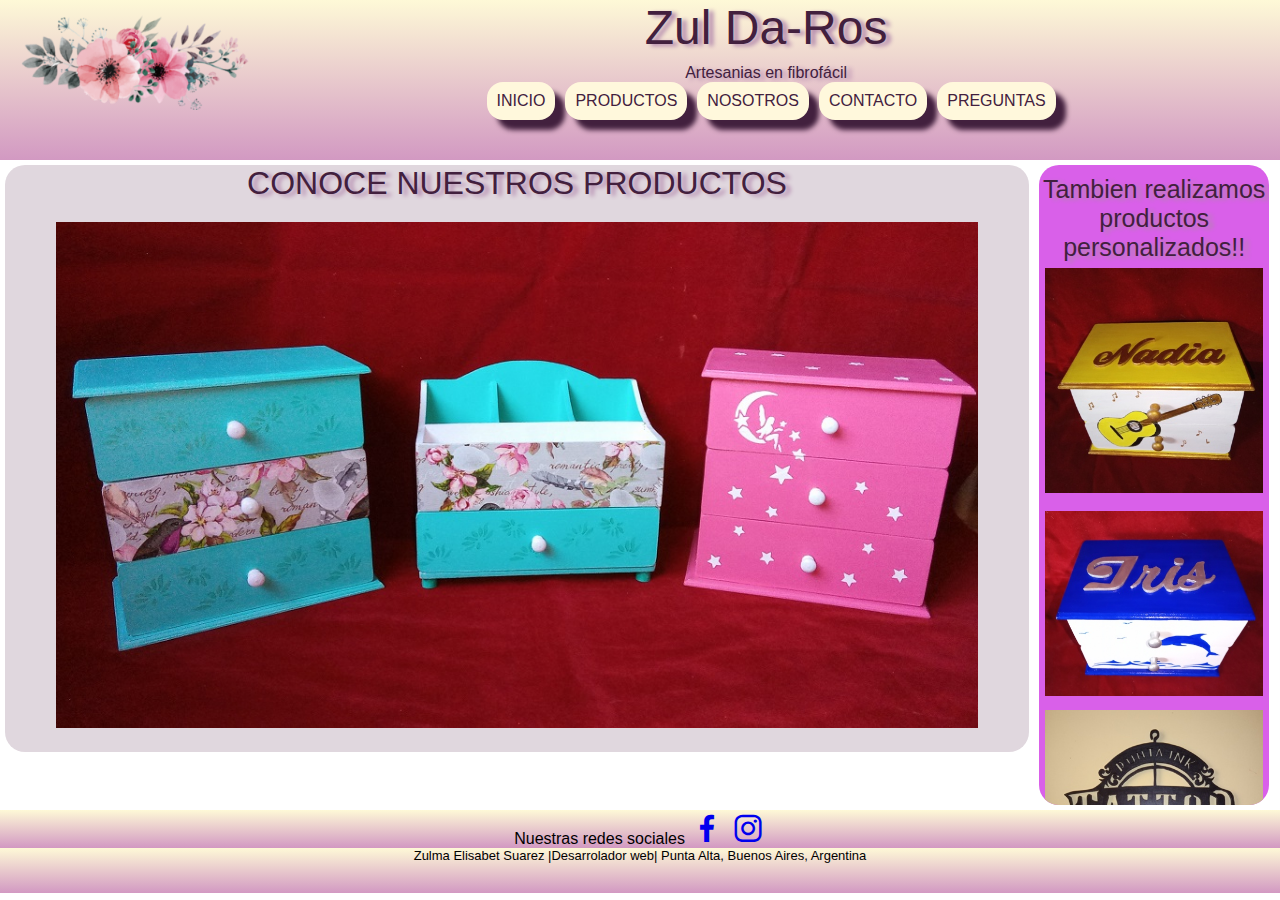
<file: TPOZUL/index.html>
<!DOCTYPE html>
<html lang="en">

<head>
    <meta charset="UTF-8">
    <meta http-equiv="X-UA-Compatible" content="IE=edge">
    <meta name="viewport" content="width=device-width, initial-scale=1.0">
    <link rel="shortcut icon" href="imagenes/favicon/favicon-16x16.png" type="image/x-icon">
    <link rel="stylesheet" href="css/style.css">
    <link href="https://unpkg.com/boxicons@2.0.9/css/boxicons.min.css" rel="stylesheet">

    <title>ZUL DA-ROS</title>
</head>

<body>
    <header id="est">
        <div id="cabecera">
            <section class="lo__go"> <a href="index.html"><img class="flor" src="imagenes/logo9_24_171054.png" alt="logo"></a>
            </section>
            <section id="tit">
                <div class="titulo">
                    <p id="pr">Zul Da-Ros</p>
                    <p id="deb">Artesanias en fibrofácil</p>
                </div>
                <nav id="listamenu">
                    <input type="checkbox" id="check">
                    <label for="check" class="checkbtn">
                         <img src="imagenes/menu.png" alt="menu">
                    </label>
                    <ul>
                        <li> <a href="index.html" class="active">INICIO </a></li>
                        <li> <a href="productos.html" class="navlinks">PRODUCTOS </a>
                            <ul>
                                <li><a href="productos.html #alhajero">Alhajeros</a> </li>
                                <li><a href="productos.html#organizadores">Organizadores</a></li>
                                <li><a href="productos.html #costurero">Costurero</a></li>
                                <li><a href="productos.html #porta-llaveros">Portallaveros</a></li>
                                <li><a href="productos.html #portamacetas">Portamacetas</a></li>
                                <li><a href="productos.html #cuadros">Cuadros</a></li>
                            </ul>
                        </li>
                        <li><a href="nosotros.html" class="navlinks">NOSOTROS</a></li>
                        <li><a href="contacto.html" class="navlinks">CONTACTO </a></li>
                        <li> <a href="preguntas.html" class="navlinks">PREGUNTAS</a></li>

                    </ul>
                </nav>
            </section>

        </div>

    </header>
    <main class="main">

        <div class="contenedor-ppal">
            <p id="con">CONOCE NUESTROS PRODUCTOS</p><a href="productos.html">
            <img src="imagenes/img-prin.jpg" alt="img-principal"></a>
      

        </div>
        <aside>
            <p id="per">Tambien realizamos productos personalizados!!</p>
            <div class="slider">
                <ul>
                    <li> <img src="imagenes/per1.jpg" alt="1"></li>
                    <li><img src="imagenes/per2.jpg" alt="2"></li>
                    <li><img src="imagenes/per3.jpg" alt="3"></li>
                    <li><img src="imagenes/per4.jpg" alt="4"></li>
                    <li><img src="imagenes/per5.jpg" alt="5"></li>
                </ul>

            </div>

        </aside>
    </main>
    <footer id="ft">
        <div class="redsoc">Nuestras redes sociales 
            <a  href=https://www.facebook.com/ZulDaRos target="blank">
            <i class="bx bxl-facebook bx-md"></i></a>
            
    
            <a  href=https://www.instagram.com/zulmaeli81/?r target="blank"> <i class="bx bxl-instagram bx-md"></i></a>
            
        </div>
    </footer>
    <footer id="ft2">
          <div>
            <p>Zulma Elisabet Suarez |Desarrolador web| Punta Alta, Buenos Aires, Argentina</p>
        </div>
    </footer>
</body>

</html>
</file>
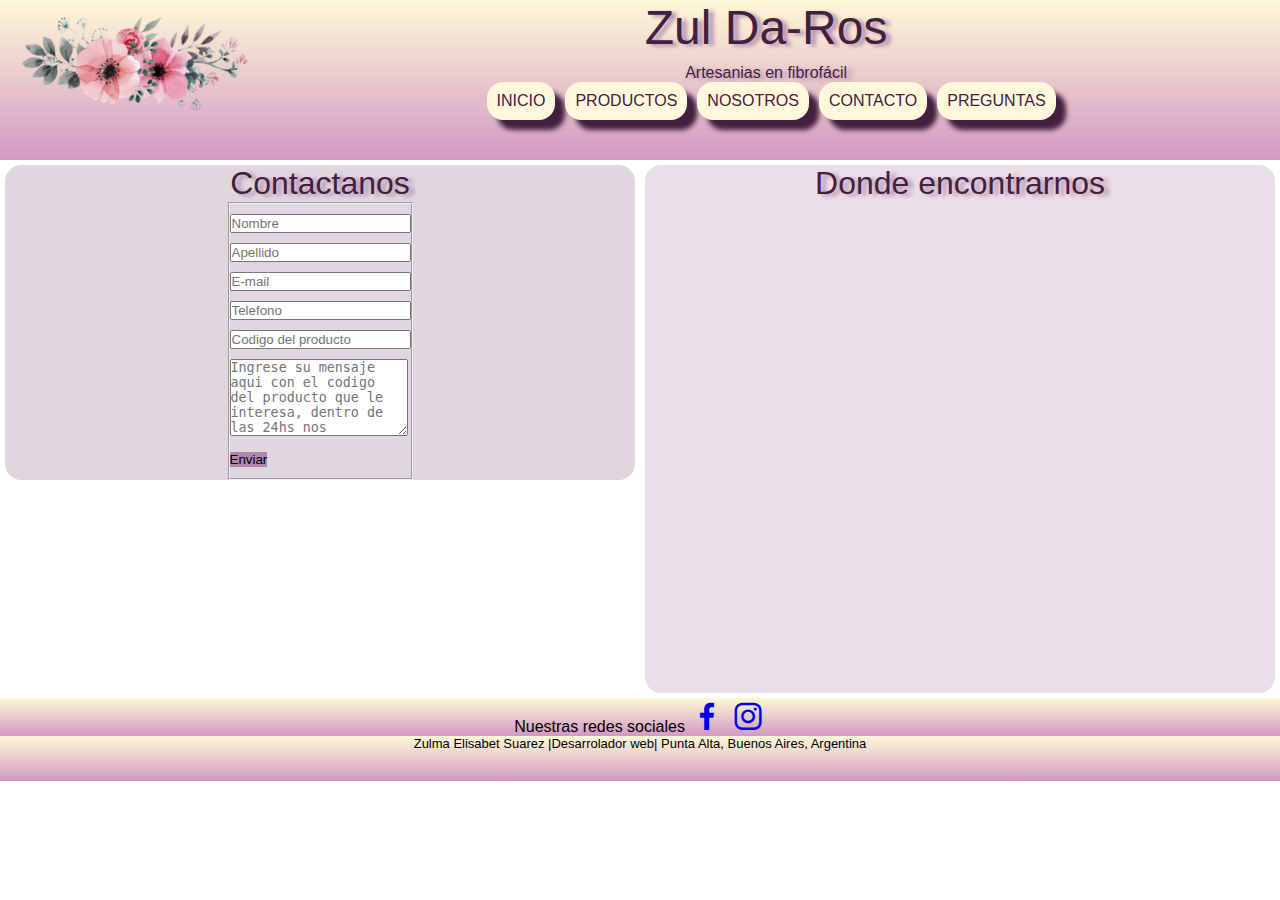
<file: TPOZUL/contacto.html>
<!DOCTYPE html>
<html lang="en">

<head>
    <meta charset="UTF-8">
    <meta http-equiv="X-UA-Compatible" content="IE=edge">
    <meta name="viewport" content="width=device-width, initial-scale=1.0">
    <link rel="shortcut icon" href="imagenes/favicon/favicon-16x16.png" type="image/x-icon">
    <link rel="stylesheet" href="css/style.css">
    <link href="https://cdn.jsdelivr.net/npm/bootstrap@5.1.1/dist/css/bootstrap.min.css" rel="stylesheet"
    integrity="sha384-F3w7mX95PdgyTmZZMECAngseQB83DfGTowi0iMjiWaeVhAn4FJkqJByhZMI3AhiU" crossorigin="anonymous">
  <link href="https://unpkg.com/boxicons@2.0.9/css/boxicons.min.css" rel="stylesheet">
    <title>ZUL DA-ROS</title>
</head>

<body >
    <header id="est">
        <div id="cabecera">
            <section class="lo__go"> <a href="index.html"><img class="flor" src="imagenes/logo9_24_171054.png" alt="logo"></a>
            </section>
            <section id="tit">
                <div class="titulo">
                    <p id="pr">Zul Da-Ros</p>
                    <p id="deb">Artesanias en fibrofácil</p>
                </div>
                <nav id="listamenu">
                    <input type="checkbox" id="check">
                    <label for="check" class="checkbtn">
                         <img src="imagenes/menu.png" alt="menu">
                    </label>
                    <ul>
                        <li> <a href="index.html" class="active">INICIO </a></li>
                        <li> <a href="productos.html" class="navlinks">PRODUCTOS </a>
                            <ul>
                                <li><a href="productos.html #alhajero">Alhajeros</a> </li>
                                <li><a href="productos.html#organizadores">Organizadores</a></li>
                                <li><a href="productos.html #costurero">Costurero</a></li>
                                <li><a href="productos.html #porta-llaveros">Portallaveros</a></li>
                                <li><a href="productos.html #portamacetas">Portamacetas</a></li>
                                <li><a href="productos.html #cuadros">Cuadros</a></li>
                            </ul>
                        </li>
                        <li><a href="nosotros.html" class="navlinks">NOSOTROS</a></li>
                        <li><a href="contacto.html" class="navlinks">CONTACTO </a></li>
                        <li> <a href="preguntas.html" class="navlinks">PREGUNTAS</a></li>

                    </ul>
                </nav>
            </section>

        </div>
    </header>

    <main class="main">
        <div class="container">
            <div class="caja">
                <div class="col-md-8">
                   <!-- <div class="well well-sm">-->
                        <form class="form-horizontal" method="post" action="" id="formulario">
                            <p id="con">Contactanos</p>
                            <fieldset>
                               
                                <div class="form-group">

                                    <div class="col-md-10"  >
                                     
                                        <input id="fname" name="name" type="text" placeholder="Nombre"
                                            class="form-control">
                                            <div id="correcto1"></div>   
                                    </div>
                                    
                                  
                                    
                                </div>
                                

                                <div class="form-group">

                                    <div class="col-md-10">

                                        <input id="apellido" name="apellido" type="text" placeholder="Apellido"
                                            class="form-control">
                                            <div id="correcto2"></div>
                                    </div>
                                    <div id="error2"></div>
                                </div>

                                <div class="form-group">

                                    <div class="col-md-10" >

                                        <input id="email" name="email" type="text" placeholder="E-mail"
                                            class="form-control">
                                            <div id="correcto3"></div>
                                    </div>
                                    <div id="error3"></div>

                                </div>

                                <div class="form-group">

                                    <div class="col-md-10" >
                                        <input id="telefono" name="telefono" type="numero" placeholder="Telefono"
                                            class="form-control">
                                            <div id="correcto4"></div>
                                    </div>
                                    <div id="error4"></div>

                                </div>
                                <div class="form-group">

                                    <div class="col-md-10" >
                                        <input id="producto" name="producto" type="numero" placeholder="Codigo del producto"
                                            class="form-control">
                                            <div id="correcto5"></div>
                                    </div>
                                    <div id="error5"></div>

                                </div>

                                <div class="form-group">

                                    <div class="col-md-10" >
                                        <textarea class="form-control" id="message" name="message"
                                            placeholder="Ingrese su mensaje aqui con el codigo del producto que le interesa, dentro de las 24hs nos estaremos comunicando con usted."
                                            rows="5"></textarea>
                                             <div id="correcto6"></div>
                                    </div>
                                   

                                </div>

                                <div class="form-group"  >
                                    <div class="col-md-10 text-center" >
                                        <button id="fonsub" type="submit" class="btn btn-primary btn-lg"  value="enviar"> Enviar</button>
                                    </div>
                                    <div id="error"></div>
                                </div>
                            </fieldset>
                        </form>
                      
                   <!-- </div>-->
                </div>
            </div>
        </div>
       
        <div class="ubicacion">
            <section class="mapa">
                <p id="con">Donde encontrarnos</p>
                <iframe src="https://www.google.com/maps/embed?pb=!1m18!1m12!1m3!1d3106.595141890541!2d-62.06929878465053!3d-38.86462347957566!2m3!1f0!2f0!3f0!3m2!1i1024!2i768!4f13.1!3m3!1m2!1s0x95ed77dc770d4f4b%3A0x7a752e3262721e69!2sLos%20Andes%20%26%20La%20Paz%2C%20Punta%20Alta%2C%20Provincia%20de%20Buenos%20Aires!5e0!3m2!1ses-419!2sar!4v1633262976538!5m2!1ses-419!2sar" width="600" height="450" style="border:0;" allowfullscreen="" loading="lazy"></iframe>
             
            </section>
           
        </div>


    </main>
    <footer id="ft">
        <div class="redsoc">Nuestras redes sociales 
            <a  href=https://www.facebook.com/ZulDaRos target="blank">
            <i class="bx bxl-facebook bx-md"></i></a>
            
    
            <a  href=https://www.instagram.com/zulmaeli81/?r target="blank"> <i class="bx bxl-instagram bx-md"></i></a>
            
        </div>
    </footer>
    <footer id="ft2">
          <div>
            <p>Zulma Elisabet Suarez |Desarrolador web| Punta Alta, Buenos Aires, Argentina</p>
        </div>
    </footer>
    <script src="javascript/contacto.js"></script>
    <script src="https://cdn.jsdelivr.net/npm/bootstrap@5.1.1/dist/js/bootstrap.bundle.min.js"
        integrity="sha384-/bQdsTh/da6pkI1MST/rWKFNjaCP5gBSY4sEBT38Q/9RBh9AH40zEOg7Hlq2THRZ"
        crossorigin="anonymous"></script>
        
</body>

</html>
</file>
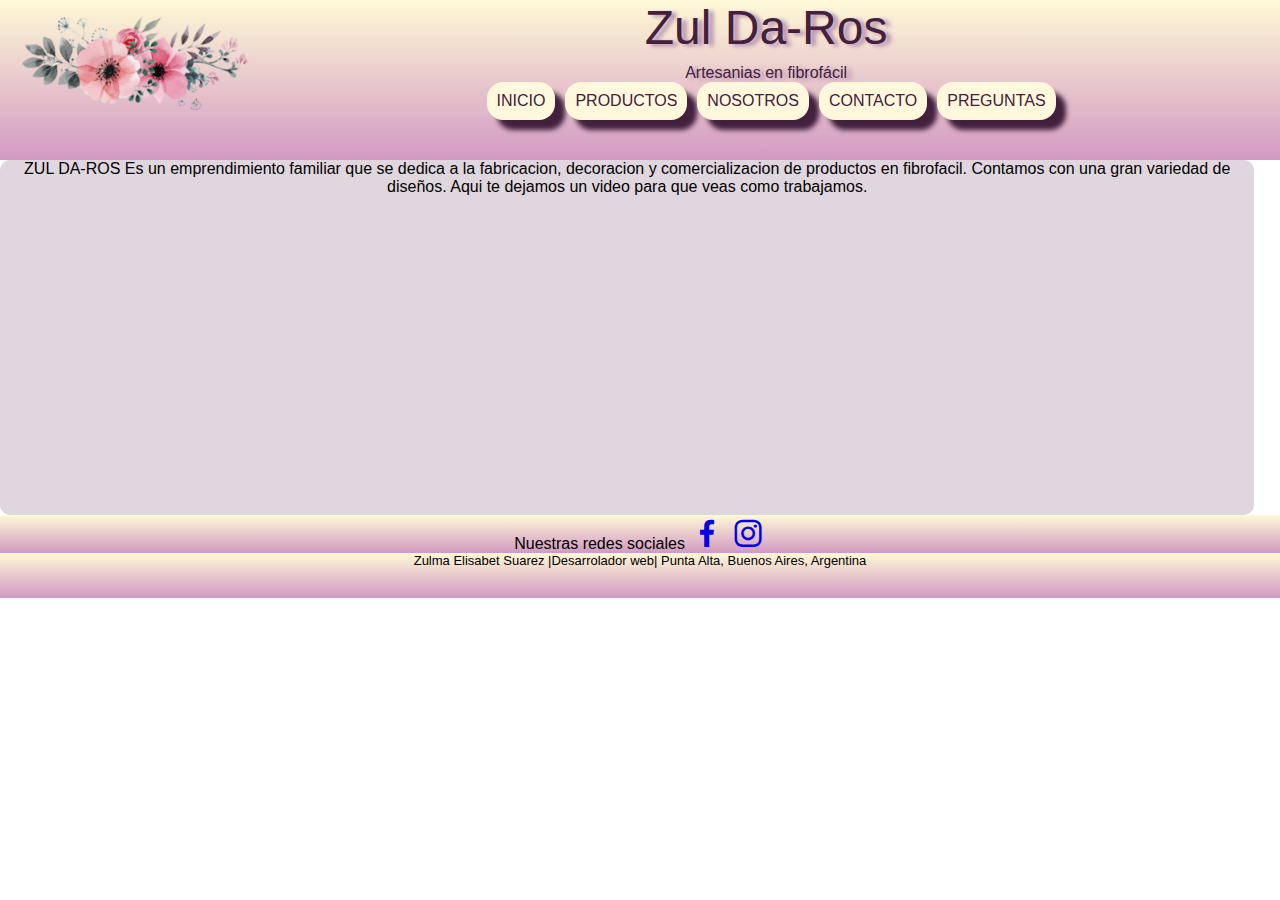
<file: TPOZUL/nosotros.html>
<!DOCTYPE html>
<html lang="en">

<head>
    <meta charset="UTF-8">
    <meta http-equiv="X-UA-Compatible" content="IE=edge">
    <meta name="viewport" content="width=device-width, initial-scale=1.0">
    <link rel="shortcut icon" href="imagenes/favicon/favicon-16x16.png" type="image/x-icon">
    <link rel="stylesheet" href="css/style.css">
    <link href="https://unpkg.com/boxicons@2.0.9/css/boxicons.min.css" rel="stylesheet">
    <title>ZUL DA-ROS</title>
</head>

<body>
    <header id="est">
        <div id="cabecera">
            <section class="lo__go"> <a href="index.html"><img class="flor" src="imagenes/logo9_24_171054.png" alt="logo"></a>
            </section>
            <section id="tit">
                <div class="titulo">
                    <p id="pr">Zul Da-Ros</p>
                    <p id="deb">Artesanias en fibrofácil</p>
                </div>
                <nav id="listamenu">
                    <input type="checkbox" id="check">
                    <label for="check" class="checkbtn">
                         <img src="imagenes/menu.png" alt="menu">
                    </label>
                    <ul>
                        <li> <a href="index.html" class="active">INICIO </a></li>
                        <li> <a href="productos.html" class="navlinks">PRODUCTOS </a>
                            <ul>
                                <li><a href="productos.html #alhajero">Alhajeros</a> </li>
                                <li><a href="productos.html#organizadores">Organizadores</a></li>
                                <li><a href="productos.html #costurero">Costurero</a></li>
                                <li><a href="productos.html #porta-llaveros">Portallaveros</a></li>
                                <li><a href="productos.html #portamacetas">Portamacetas</a></li>
                                <li><a href="productos.html #cuadros">Cuadros</a></li>
                            </ul>
                        </li>
                        <li><a href="nosotros.html" class="navlinks">NOSOTROS</a></li>
                        <li><a href="contacto.html" class="navlinks">CONTACTO </a></li>
                        <li> <a href="preguntas.html" class="navlinks">PREGUNTAS</a></li>

                    </ul>
                </nav>
            </section>

        </div>

    </header>


    <main class="main">
        <div class="contenedor">

            <section>

                <p>ZUL DA-ROS Es un emprendimiento familiar que se dedica a la fabricacion, decoracion y
                    comercializacion de
                    productos en fibrofacil. Contamos con una gran variedad de diseños.
                    Aqui te dejamos un video para que veas como trabajamos.
                </p>
            </section>
            <section class="video">
                <iframe width="560" height="315" src="https://www.youtube.com/embed/PMn-etU73S4"
                    title="YouTube video player" frameborder="0"
                    allow="accelerometer; autoplay; clipboard-write; encrypted-media; gyroscope; picture-in-picture"
                    allowfullscreen>
                </iframe>
            </section>
            
        </div>


    </main>

    <footer id="ft">
        <div class="redsoc">Nuestras redes sociales 
            <a  href=https://www.facebook.com/ZulDaRos target="blank">
            <i class="bx bxl-facebook bx-md"></i></a>
            
    
            <a  href=https://www.instagram.com/zulmaeli81/?r target="blank"> <i class="bx bxl-instagram bx-md"></i></a>
            
        </div>
    </footer>
    <footer id="ft2">
          <div>
            <p>Zulma Elisabet Suarez |Desarrolador web| Punta Alta, Buenos Aires, Argentina</p>
        </div>
    </footer>
</body>

</html>
</file>
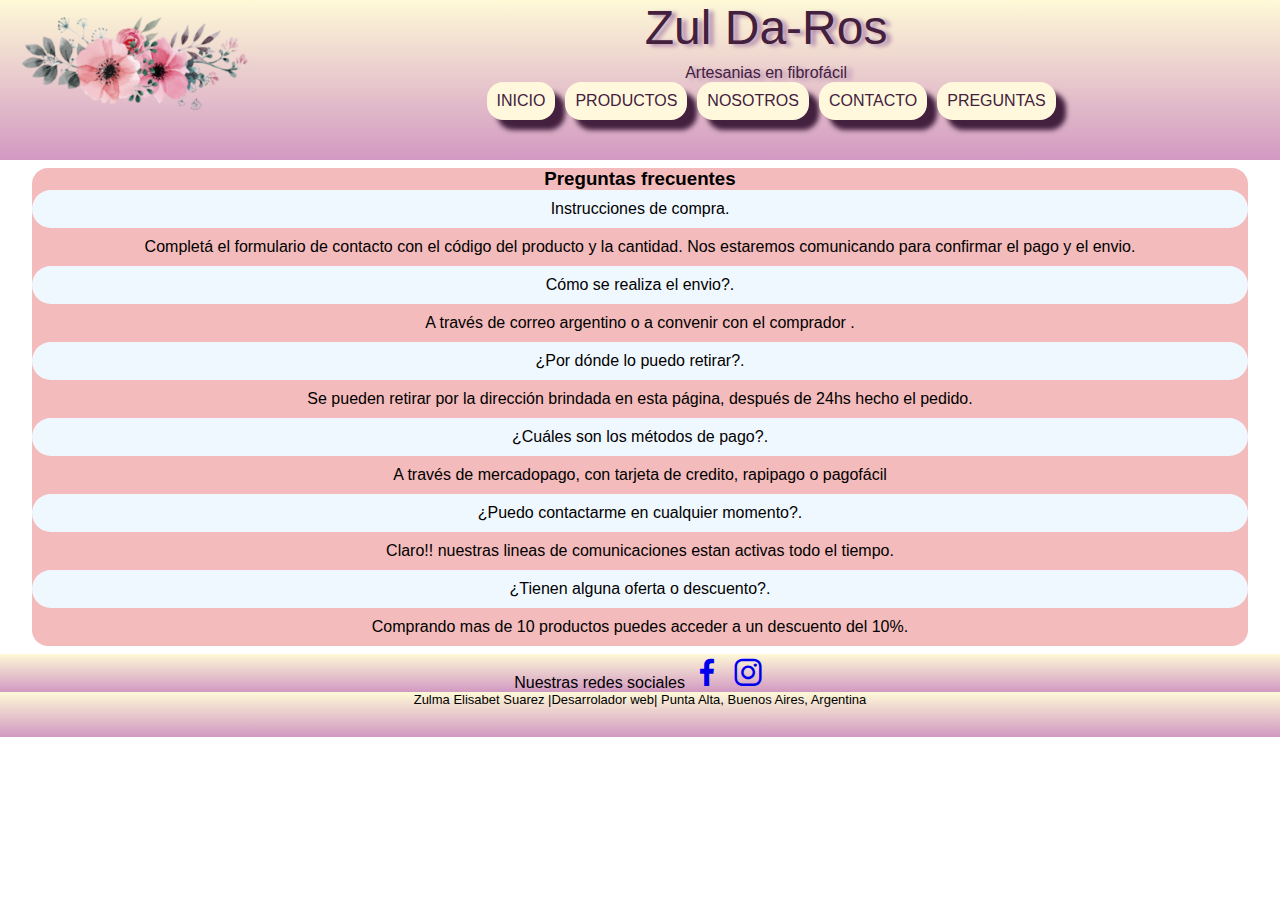
<file: TPOZUL/preguntas.html>
<!DOCTYPE html>
<html lang="en">

<head>
    <meta charset="UTF-8">
    <meta http-equiv="X-UA-Compatible" content="IE=edge">
    <meta name="viewport" content="width=device-width, initial-scale=1.0">
    <link rel="shortcut icon" href="imagenes/favicon/favicon-16x16.png" type="image/x-icon">
    <link rel="stylesheet" href="css/style.css">
    <link href="https://unpkg.com/boxicons@2.0.9/css/boxicons.min.css" rel="stylesheet">

    <title>ZUL DA-ROS</title>
</head>

<body>
    <header id="est">
        <div id="cabecera">
            <section class="lo__go"> <a href="index.html"><img class="flor" src="imagenes/logo9_24_171054.png" alt="logo"></a>
            </section>
            <section id="tit">
                <div class="titulo">
                    <p id="pr">Zul Da-Ros</p>
                    <p id="deb">Artesanias en fibrofácil</p>
                </div>
                <nav id="listamenu">
                    <input type="checkbox" id="check">
                    <label for="check" class="checkbtn">
                         <img src="imagenes/menu.png" alt="menu">
                    </label>
                    <ul>
                        <li> <a href="index.html" class="active">INICIO </a></li>
                        <li> <a href="productos.html" class="navlinks">PRODUCTOS </a>
                            <ul>
                                <li><a href="productos.html#alhajero">Alhajeros</a> </li>
                                <li><a href="productos.html#organizadores">Organizadores</a></li>
                                <li><a href="productos.html#costurero">Costurero</a></li>
                                <li><a href="productos.html#porta-llaveros">Portallaveros</a></li>
                                <li><a href="productos.html#portamacetas">Portamacetas</a></li>
                                <li><a href="productos.html#cuadros">Cuadros</a></li>
                            </ul>
                        </li>
                        <li><a href="nosotros.html" class="navlinks">NOSOTROS</a></li>
                        <li><a href="contacto.html" class="navlinks">CONTACTO </a></li>
                        <li> <a href="preguntas.html" class="navlinks">PREGUNTAS </a></li>

                    </ul>
                </nav>
            </section>

        </div>

    </header>
    <main class="main">
    
        <div  class="caj-preg">
            <div class ="preg">
               <section >
                  <h3>Preguntas frecuentes </h3>
                </section>
           
           
              <ul id="lista">
                <li class="pg">Instrucciones de compra.</li>
                <li class="resp">Completá el formulario de contacto con el código del producto y la cantidad.
                    Nos estaremos comunicando para confirmar el pago y el envio.</li>
                <li class="pg">Cómo se realiza el envio?.</li>
                <li class="resp">A través de correo argentino o a convenir con el comprador .</li>
                <li class="pg">¿Por dónde lo puedo retirar?.</li>
                <li class="resp"> Se pueden retirar por la dirección brindada en esta página, después de 24hs
                    hecho el pedido. </li>
                <li class="pg">¿Cuáles son los métodos de pago?.</li>
                <li class="resp">A través de mercadopago, con tarjeta de credito, rapipago o pagofácil </li>
                <li class="pg">¿Puedo contactarme en cualquier momento?.</li>
                <li class="resp"> Claro!! nuestras lineas de comunicaciones estan activas todo el tiempo.</li>
                <li class="pg">¿Tienen alguna oferta o descuento?.</li>
                <li class="resp"> Comprando mas de 10 productos puedes acceder a un descuento del 10%.</li>
                </ul>
            </div>
        </div>
      
    </main>


    <footer id="ft">
        <div class="redsoc">Nuestras redes sociales 
            <a  href=https://www.facebook.com/ZulDaRos target="blank">
            <i class="bx bxl-facebook bx-md"></i></a>
            
    
            <a  href=https://www.instagram.com/zulmaeli81/?r target="blank"> <i class="bx bxl-instagram bx-md"></i></a>
            
        </div>
    </footer>
    <footer id="ft2">
          <div>
            <p>Zulma Elisabet Suarez |Desarrolador web| Punta Alta, Buenos Aires, Argentina</p>
        </div>
    </footer>
</body>

</html>
</file>
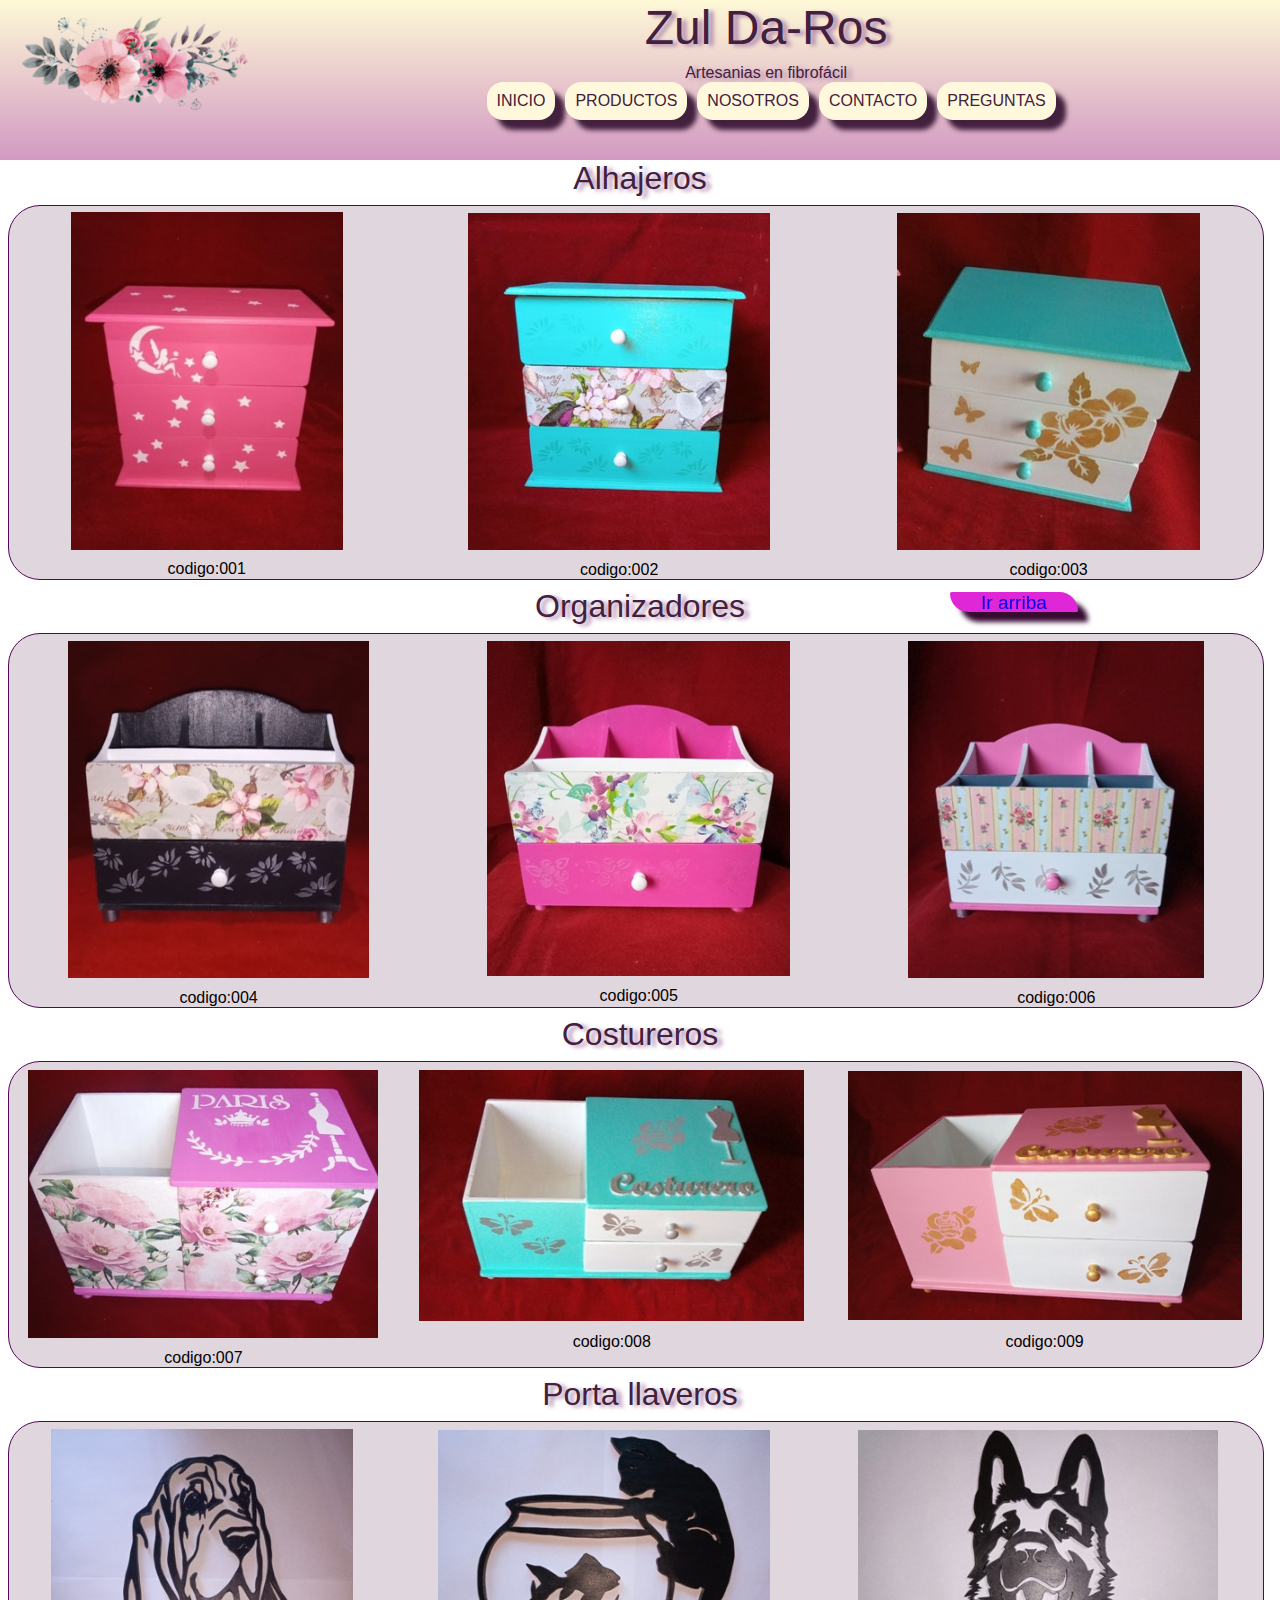
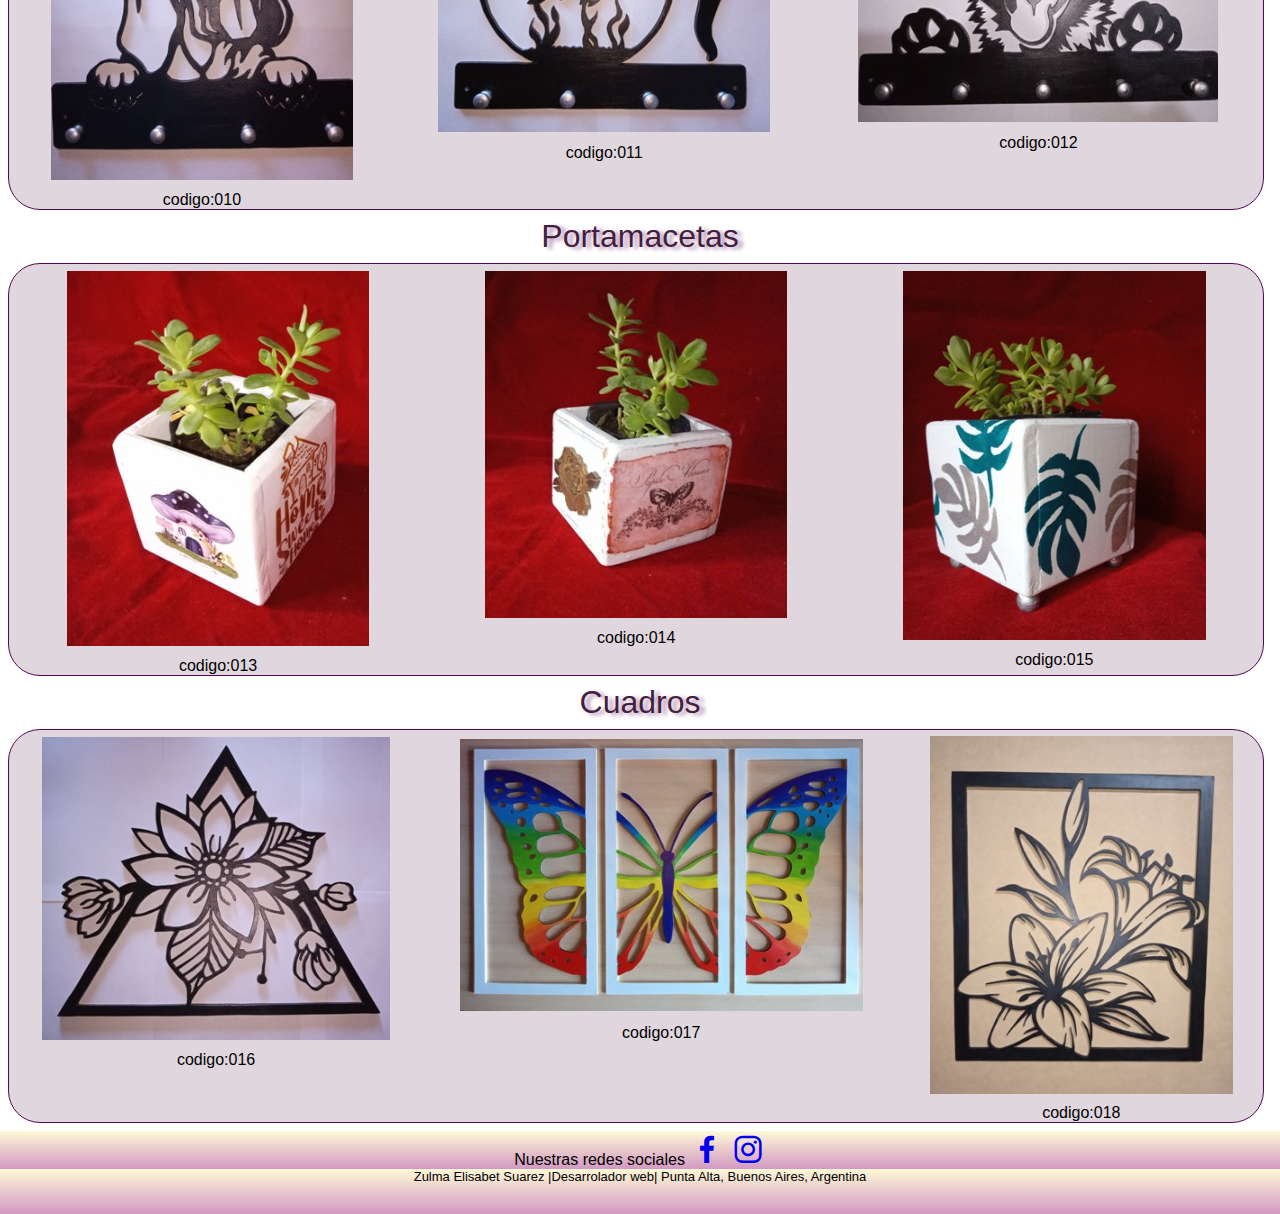
<file: TPOZUL/productos.html>
<!DOCTYPE html>
<html lang="en">

<head>
    <meta charset="UTF-8">
    <meta http-equiv="X-UA-Compatible" content="IE=edge">
    <meta name="viewport" content="width=device-width, initial-scale=1.0">
    <link rel="shortcut icon" href="imagenes/favicon/favicon-16x16.png" type="image/x-icon">
    <link rel="stylesheet" href="css/style.css">
    <link href="https://unpkg.com/boxicons@2.0.9/css/boxicons.min.css" rel="stylesheet">

    <title>ZUL DA-ROS</title>
</head>

<body>
    <header id="est">
        <div id="cabecera">
            <section class="lo__go"> <a href="index.html"><img class="flor" src="imagenes/logo9_24_171054.png" alt="logo"></a>
            </section>
            <section id="tit">
                <div class="titulo">
                    <p id="pr">Zul Da-Ros</p>
                    <p id="deb">Artesanias en fibrofácil</p>
                </div>
                <nav id="listamenu">
                    <input type="checkbox" id="check">
                    <label for="check" class="checkbtn">
                         <img src="imagenes/menu.png" alt="menu">
                    </label>
                    <ul>
                        <li> <a href="index.html" class="active">INICIO </a></li>
                        <li> <a href="productos.html" class="navlinks">PRODUCTOS </a>
                            <ul>
                                <li><a href="productos.html#alhajero">Alhajeros</a> </li>
                                <li><a href="productos.html#organizadores">Organizadores</a></li>
                                <li><a href="productos.html#costureros">Costureros</a></li>
                                <li><a href="productos.html#porta-llaveros">Portallaveros</a></li>
                                <li><a href="productos.html#portamacetas">Portamacetas</a></li>
                                <li><a href="productos.html#cuadros">Cuadros</a></li>
                            </ul>
                        </li>
                        <li><a href="nosotros.html" class="navlinks">NOSOTROS</a></li>
                        <li><a href="contacto.html" class="navlinks">CONTACTO </a></li>
                        <li> <a href="preguntas.html" class="navlinks">PREGUNTAS </a></li>

                    </ul>
                </nav>
            </section>

        </div>

    </header>
  <div id="ir">
    <p> <a href="#cabecera">Ir arriba</a></p>
  </div>

    <main class="main">

        <div class="contenedor-prod">

            <section id="alhajero">
                <p id="con">Alhajeros</p>
                <article id="imagenes">
                    <span><img src="imagenes/alhajero1.jpg" alt="alhajero1"> <p>codigo:001</p></span>
                    <span><img src="imagenes/alhajero2.jpg" alt="alhajero2"> <p>codigo:002</p></span>
                    <span><img src="imagenes/alhajero3.jpg" alt="alhajero3"> <p>codigo:003</p></span>
                </article>
            </section>
            <section id="organizadores">
                <p id="con">Organizadores</p>
                <article id="imagenes">
                    <span><img src="imagenes/org1.jpg" alt="org1"> <p>codigo:004</p></span>
                    <span><img src="imagenes/org2.jpg" alt=""> <p>codigo:005</p></span>
                    <span><img src="imagenes/org3.jpg" alt=""> <p>codigo:006</p></span>
                </article>
            </section>
            <section id="costureros">
                <p id="con">Costureros</p>
                <article id="imagenes">
                    <span><img src="imagenes/cost1.jpg" alt="cost1"> <p>codigo:007</p></span>
                    <span><img src="imagenes/cost2.jpg" alt="cost2"> <p>codigo:008</p></span>
                    <span><img src="imagenes/cost3.jpg" alt="cost3"><p>codigo:009</p></span>
                </article>
            </section>
            <section id="porta-llaveros">
                <p id="con">Porta llaveros</p>
                <article id="imagenes">
                    <span><img src="imagenes/portallaves1.jpg" alt="portallaves1"><p>codigo:010</p></span>
                    <span><img src="imagenes/portallaves2.jpg" alt="portallaves2"><p>codigo:011</p></span>
                    <span><img src="imagenes/portallaves3.jpg" alt="portallaves3"><p>codigo:012</p></span>
                </article>
            </section>
            <section id="portamacetas">
                <p id="con">Portamacetas</p>
                <article id="imagenes">
                    <span><img src="imagenes/maceta1.jpg" alt="maceta1"><p>codigo:013</p></span>
                    <span><img src="imagenes/maceta2.jpg" alt="maceta2"><p>codigo:014</p></span>
                    <span><img src="imagenes/maceta3.jpg" alt="maceta3"><p>codigo:015</p></span>
                </article>


            </section>
            <section id="cuadros">
                <p id="con">Cuadros</p>
                <article id="imagenes">
                    <span><img src="imagenes/cuadro1.jpg" alt="cuadro1"><p>codigo:016</p></span>
                    <span><img src="imagenes/cuadro2.jpg" alt="cuadro2"><p>codigo:017</p></span>
                    <span><img src="imagenes/cuadro3.jpg" alt="cuadro3"><p>codigo:018</p></span>

                </article>

             
            </section>

            <section id="ir">
                <p> <a href="#cabecera">Ir arriba</a></p>
            </section>


        </div>

    </main>
   
    <footer id="ft">
        <div class="redsoc">Nuestras redes sociales 
            <a  href=https://www.facebook.com/ZulDaRos target="blank">
            <i class="bx bxl-facebook bx-md"></i></a>
            
    
            <a  href=https://www.instagram.com/zulmaeli81/?r target="blank"> <i class="bx bxl-instagram bx-md"></i></a>
            
        </div>
    </footer>
    <footer id="ft2">
          <div>
            <p>Zulma Elisabet Suarez |Desarrolador web| Punta Alta, Buenos Aires, Argentina</p>
        </div>
    </footer>
</body>

</html>
</file>
<file: TPOZUL/css/style.css>
﻿*{
    padding: 0;
    margin:0;
   list-style: none;
   text-decoration: none;

 /*box-sizing: border-box;*/
}
html{  
      font-family:Verdana, Geneva, Tahoma, sans-serif;
   /* border:1px red solid;*/

} 

  
body{

    height: auto;
}

/*---header---*/
.flor{
    width: 100%;
    height: auto;
    padding: 2% ;
}
#est{
    background-image: linear-gradient(to top, #d299c2 0%, #fef9d7 100%);
  font-family:Verdana, Geneva, Tahoma, sans-serif;
   left:0;
    right: 0;
    top: 0;
    height: 10rem;

}
.titulo{
    text-align: center;

    }
 #pr{
    font-family:Verdana, Geneva, Tahoma, sans-serif ;
       font-size:300%;
       height:4rem;
       margin: 0px 0 0 0;
       padding:0;
       text-align:center;
    color:#42203e;
        text-shadow: 5px 2px 4px #b186ac ;
    }
 #deb{
         margin:0 0 0 0;
         color:#42203e;
         text-shadow: 5px 2px 4px #b186ac;
    }
#con{
    font-family:Verdana, Geneva, Tahoma, sans-serif ;
        font-size: 200%;
        color:#42203e;
        text-shadow: 5px 2px 4px #b186ac ;
        text-align: center;
    }
#cabecera{
    display:flex;
}
/*---el nav---*/
#tit{
     margin-top:0 ;
    width: 100%;
 }

#listamenu{
    width: 100%;
    display:flex ;
   text-align: center;
    height:4rem;
    margin-right: 15px;
  
   justify-content:center;


    
}


#listamenu ul li {
    background-color:cornsilk;
    border-radius: 1rem;
    box-shadow:10px 10px 5px #42203e;
  margin-left:10px;
    position: relative;
    float: left;
    padding: 0;
    
    
    

  }
#listamenu a {
    display: block;
     padding: 10px;
    text-transform:uppercase;
    text-decoration: none;
    font-family:Verdana, Geneva, Tahoma, sans-serif;
    color:#42203e;
}
#listamenu ul li:hover {
    background: rgb(238, 196, 238);
    
}
#listamenu ul ul {
   display:none;
    position: absolute;
    
}
#listamenu ul ul li {
    float:none;
    width: 160px;
}
#listamenu ul ul a {
    line-height: 100%;
    padding: 10px 15px;
}
#listamenu ul li:hover ul{
    display:block;
}

/*---el menu hamburgueza---*/
.checkbtn{
    font-size:350%;
    color: #fff;
    float: right;
    line-height: 0px;
    margin-left: 0px;
   /* cursor: pointer;*/
    display: none;
}
#check{
    display: none;
}
#check:checked ~ ul{
    left:0;
}
/*--el main--*/
.main{
    width: 100%;
    height: 100%;
    overflow:auto; 
    display: flex;
    align-items: flex-start;
}
img{    
    width: 90%;
    height: auto;
    padding: 2% ;
}
.contenedor-ppal{
    width:80%;
    background-color: #e0d7de;
   height:100% ;
    border-radius: 20px;
    margin: 5px;
    text-align: center;
}
aside{
    margin:5px;
    border-radius:20px ;
    height: 40rem;
    width: 18%;
  
      background-color: rgb(217, 96, 233);
     -webkit-animation-name: colorchange;
             animation-name: colorchange;
     -webkit-animation-duration: 3s;
             animation-duration: 3s;
     -webkit-animation-iteration-count: infinite;
             animation-iteration-count: infinite;
    overflow: hidden;
}
#per{
    font-size: 25px;
    margin-top: 10px;
    text-align: center;
    color:#42203e;
    text-shadow: 5px 2px 4px #b186ac;
    
}
 @-webkit-keyframes colorchange {
     0% {background-image:  rgb(224, 198, 224); }
     50% {background-color: rgb(236, 199, 118); }
     100% {background-color: rgb(203, 203, 238); }
 }
 @keyframes colorchange {
     0% {background-image:  rgb(224, 198, 224); }
     50% {background-color: rgb(236, 199, 118); }
     100% {background-color: rgb(203, 203, 238); }
 }
 /* Comienza Slider */
 .slider{
    align-items: center;
    
    height: 90%;
    margin: auto;
    overflow: hidden;
    
}

.slider ul{
    display: flex;
    flex-direction: column;
    height: 120%;
    padding: 0;
  

    -webkit-animation: cambio 20s infinite alternate;
  

            animation: cambio 20s infinite alternate;
}
.slider li{
    height: 100%;
   
}
.slider img{
    margin: 1px;
    height:93%;
    width: 95%;
}
@-webkit-keyframes cambio {
    0% { margin-top: 0;}
    20% { margin-top: 0;}

    25% { margin-top: -100%;}
    45% { margin-top: -100%;}

    50% { margin-top: -200%;}
    70% { margin-top: -200%;}

    75% { margin-top: -300%;}
    100% { margin-top: -300%;}}
@keyframes cambio {
    0% { margin-top: 0;}
    20% { margin-top: 0;}

    25% { margin-top: -100%;}
    45% { margin-top: -100%;}

    50% { margin-top: -200%;}
    70% { margin-top: -200%;}

    75% { margin-top: -300%;}
    100% { margin-top: -300%;}}
 /*--el footer--*/
 #ft{
    background-image: linear-gradient(to top, #d299c2 0%, #fef9d7 100%);
    height: 10%;
    text-align: center;
   
    margin:0;
    position:relative;
    width: 100%;
 }
 #ft2{
     background-image: linear-gradient(to top, #d299c2 0%, #fef9d7 100%);
     height: 5%;
     text-align: center;
    font-size: small;
     margin:0;
     position:absolute;
     width: 100%;
    
 }
/* ----la pagina productos--*/

.contenedor-prod{
        width: 100%;
       float:right;
        
       height: auto;
    }
#imagenes{
    background-color: #e0d7de;
display:flex ;
 align-items: flex-start;
 justify-content: space-around;
 border:1px rgb(82, 9, 85) solid; 
  border-radius: 2rem; 
 min-height: 50px;
 margin: 0.5rem;
 text-align:center;
 width: 98%;
    }

#submenu-productos{
  position: relative;
    width: 20%;
    border:2px blueviolet solid;
 
}
#submenu-productos li{
    width: 100%;
    background-color:cornsilk;
    border-radius: 5rem;
    box-shadow:10px 10px 5px #42203e;
    float: left;
    letter-spacing: 1px;
    margin: 0.2rem;
  

} 
#ir{
   
    font-size: 1.2rem;
     border-radius:10px 120px;
    height:20px ;
    box-shadow:10px 10px 5px #360a31;
    width: 8rem;
    margin-left:950px;
    margin-top:27rem;
    position:fixed ; 
      text-align: center;
       background-color: rgb(224, 39, 215);
}
    

/*--Nosotros--*/
.video iframe{
    text-align: center;
    width: 70%;
   margin: 0 auto;
  
  
}
.contenedor{
    width:98%;
    background-color: #e0d7de;
 
  border-radius:10px;
  text-align: center;
}
/*--Pagina contacto--*/



.container{
    width: 50%;
    margin: 5px;
}
.caja{
   
    background-color: #e0d7de;
  border-radius: 1rem;
    display:flex;
    justify-content: center;
    height:auto;
    width: 100%;
 
}
.form-group{
    margin-top: 10px;
    margin-bottom: 10px;
}
#fonsub{
    background-color: #b186ac;
    border: none;
}

.ubicacion{
    border-radius: 1rem;
    margin:5px 5px 5px ;
    width: 50%;
    height:33rem;
    background-color:#ebdfe7;
}

.mapa{
    text-align: center;
    
}
/*- Pagina-Preguntas--*/
.caj-preg{
    display:flex;
    justify-content: center;
   
    width: 100%;
}
.preg{
   
    background-color: rgb(243, 187, 187);
    min-height: 50px;
  margin:8px;
   text-align:center;
   width:95%;
  justify-content: center;
   border-radius: 1rem;
   
}
.pg{
    background: aliceblue;
    border-radius: 5rem;
    padding: 10px;
}
.resp{
    padding: 10px;
}
  

/*--Para que sea reponsive--*/
@media screen and (max-width:1020px) {
    
    .titulo{
        height: auto;
    }
    #pr{
        margin-bottom:0;
        padding: 0;
        font-size: 250%;
        height: auto;

        }
        #deb{
            
            font-size: 100%;
            margin: 2px;
        }
.lo__go {
    width: 25%;
    height:5%;
    
    
} 


#con{
    font-size:150% ;

}
 #listamenu{
justify-content: start
;}


#listamenu ul li {
    
  margin-left:0;
    position: relative;
    float: left;
    padding: 0;
  
}
    
    aside{
        width:18% ;
        height: 22rem;
    }
    #per{
        font-size:15px ;
    }
    .slider{
        align-items: center;
        width: 100%;
        height: 17.5rem;
        margin: auto;
        overflow: hidden;
     
      
    }

    .slider li{
        width: 100%;
        list-style: none;
    }
    .slider img{
        display:block;
        margin:auto;
      
    }
    



.video iframe{
 width:80%;
   margin: 0 auto;
}

/*--CONTACTO--*/
.ubicacion{
    width:60%;
}
iframe{
    width:95%;
  
}

}
@media screen and (max-width: 800px){
   
   .lo__go{
      display:none ; 
   } 
  
   #est{
       height:130px ;
   }
   #tit{
    width: 100%;
    height:50%;
    }
    .titulo{
   
    width: 100%;
   }
   
    .checkbtn{
    display:block ;
   margin-top: 0;
    float: left;
   }
   #check:checked ~ ul{
    left:0;
   }
   #listamenu{
       width:100%;
       
       justify-content:flex-start
   }
   #listamenu ul{
    position: fixed;
    width: 10%;
    height: 25px;
   left: -100%;
    text-align:center;
    transition: all .5s;
    margin-top: 10%;
   }
 
    #listamenu ul li{
        width:10rem;
        margin: 2px;
        line-height: 20px;
    }
    #listamenu ul li a{
        font-size: 15px;
    
    }
    #listamenu ul ul li{
        display:none;
    }
      .main{
        display:flex;
        flex-direction:column;   
       }
    .contenedor-ppal{
        width:95%;
      
      margin: 0.5rem;
        
    }     
    aside{
    margin:5px;

   
    width: auto;
    }
   
 
    .slider{
        align-items: center;
        
        height: 90%;
        margin: auto;
        overflow: hidden;
        
    }
    
    .slider ul{
        display: flex;
        flex-direction: row;
        width: 500%;
        padding: 0;
      
    
        -webkit-animation: cambio 20s infinite alternate;
      
    
                animation: cambio 20s infinite alternate;
    }
    .slider li{
        width: 80%;
       
    }
    .slider img{
        height:70%;
        width: 70%;
    }
   
    @-webkit-keyframes cambio {
        0% { margin-left: 0;}
        20% { margin-left: 0;}
    
       25%{ margin-left: -100%;}
        40% { margin-left: -100%;}
    
        45% { margin-left: -200%;}
        60% { margin-left: -200%;}
    
        
        65% { margin-left: -300%;}
        80% { margin-left: -300%;}

        85% { margin-left: -400%;}
        100% { margin-left: -400%;} }
   
    @keyframes cambio {
        0% { margin-left: 0;}
        20% { margin-left: 0;}
    
       25%{ margin-left: -100%;}
        40% { margin-left: -100%;}
    
        45% { margin-left: -200%;}
        60% { margin-left: -200%;}
    
        
        65% { margin-left: -300%;}
        80% { margin-left: -300%;}

        85% { margin-left: -400%;}
        100% { margin-left: -400%;} }
 #imagenes{
     border-radius: 1rem;
     width: 97%;
 }

.ubicacion{
    width:100%;
}
iframe{
    width:95%;
}


}
 @media screen and (max-width:400px){
    .flor{
        display: none;
       }
       #pr{
        font-size: 30px;
        height:30px ;
        margin: 0;

        }
       #est{
           height: 100px;
        
       }
       #tit{
        width: 100%;
        margin:0 ;
     
        height:50px;
        }
        .titulo{
             width: 100%;
        margin:0 ;
        height: 30px;

        }   
      
        #listamenu ul{
            margin-top:9%;
         
        }
        .checkbtn{
        display:block ;
        margin-top:10px;
       }
      
       #listamenu ul li a{
      font-size:8x;
       line-height:  9px;
       }
    
 #con{
     font-size:15px;
    
 }
 
}
</file>
